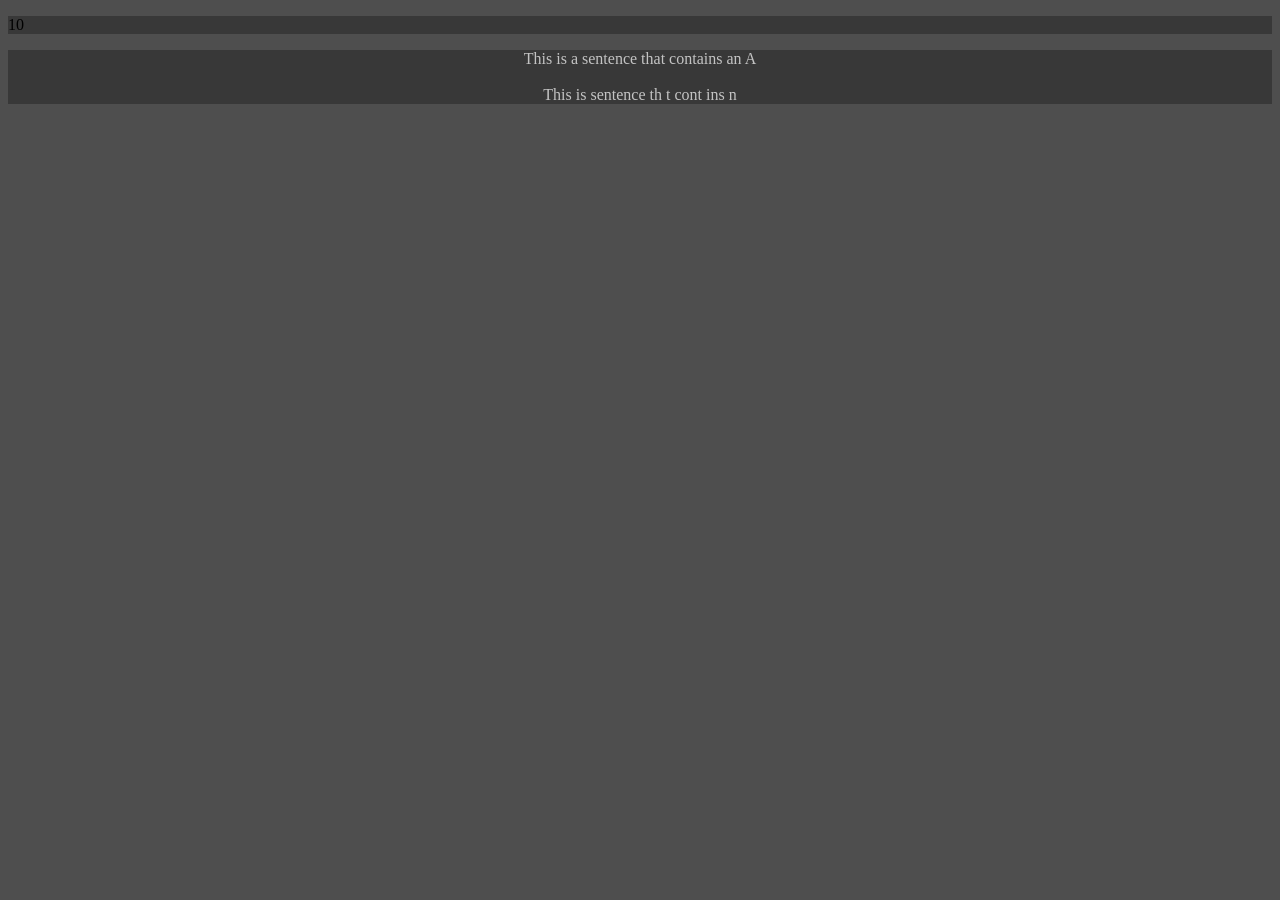
<file: src/Index.html>
<!DOCTYPE html>

<html lang="en">
    <head>
        <meta charset="UTF=8">
        <meta name="Viewport" content="width=device-width, initial-scale=1.0">
        <title>HomePage</title>
        <link rel="stylesheet" href="Styles/MainStyle.css">
        <link rel="stylesheet" href="Styles/FooterAndHeader.css">
    </head>

    <header>
        <div class="HeaderContainer">
            <p>10</p>
        </div>
    </header>

    <body> 
        <div class="PageBody">
            <p>
                This is a sentence that contains an A <br>
                <br>
                This is   sentence th t cont ins  n
            </p>
        </div>
    </body>

    <footer>
        <div class="Footer-Container">
            <div class="Footer-QuickLinks"></div>

            <div class="Footer-Info">
                <div class="Footer-Info-Box">This </div>
                <div class="Footer-Info-Box">Hi</div>
                <div class="Footer-Info-Box">Hello</div>
                <div class="Footer-Info-Box">Goodbye</div>
            </div>

            <div class="Footer-Bottom-Strip">
                There is no copyright. No rights are reserved.
            </div>
        </div>
    </footer>
</html>
</file>
<file: src/Styles/MainStyle.css>
body {
    background-color: rgb(78, 78, 78);
}

div {
    background-color: rgb(56, 56, 56);
}

button {
    box-shadow: none;
    text-shadow: none;
}


/* Main Page Stuffs */

.PageBody {
    font-family: Cambria, Cochin, Georgia, Times, 'Times New Roman', serif;
    text-align: center;
    color: rgb(255, 255, 255, 0.7);
}
</file>
<file: src/Styles/FooterAndHeader.css>
/* Header Stuff */

.HeaderContainer {
    padding: 0%;
}




/* Footer stuff */

footer {
    visibility: hidden;
    visibility: collapse;
}

.Footer-Container {
    border-color: rgba(43, 0, 108, 0.8);
    border-width: 2px;

    padding-bottom: 1%;
    padding-top: 1%;
}

.Footer-QuickLinks {
    flex-direction: row;
    display: flex;
    justify-content: space-evenly;
}

.Footer-Info {
    font-family: Cambria, Cochin, Georgia, Times, 'Times New Roman', serif;
    display: flex;
    flex-direction: row;
    flex-wrap: nowrap;
    justify-content: space-evenly;

    padding-top: 2%;
    padding-bottom: 2%;
}

.Footer-Info-Box {
    padding: 4px;
    color: rgb(255, 255, 255, 0.7);
}

.Footer-Bottom-Strip {
    font-family: Cambria, Cochin, Georgia, Times, 'Times New Roman', serif;
    text-align: center;
    color: rgb(255, 255, 255, 0.7);
}

.Footer-Buttons {
    color: rgb(255, 255, 255, 0.7);
    background-color: rgb(77, 77, 77);
}
</file>
